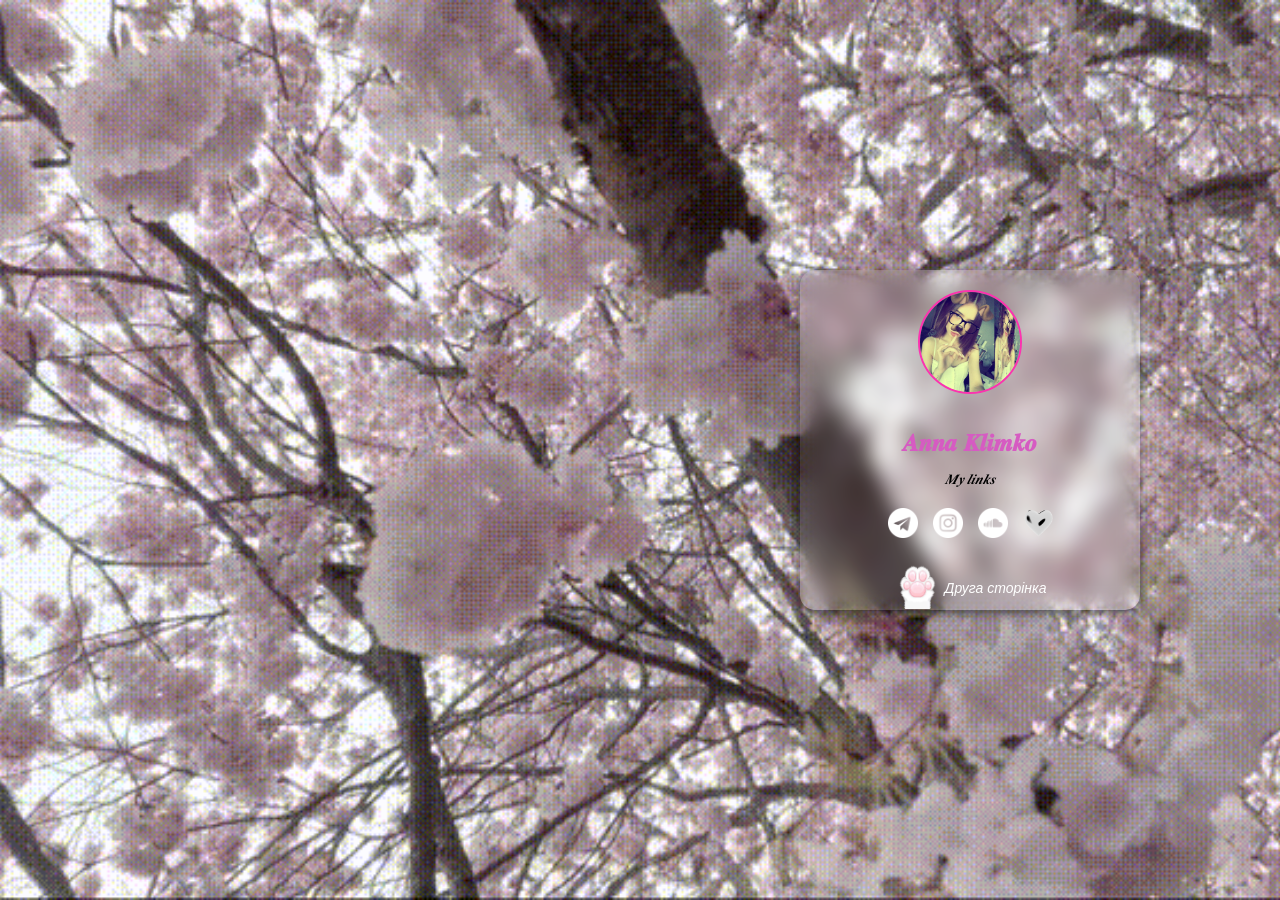
<file: index.html>
<!DOCTYPE html>
<html lang="en">
<head>
    <meta charset="UTF-8">
    <meta name="viewport" content="width=device-width, initial-scale=1.0">
    <title>𝑨𝒏𝒏𝒂 𝑲𝒍𝒊𝒎𝒌𝒐</title>
    <link rel="stylesheet" href="css/style1.css">
    <link rel="preconnect" href="https://fonts.googleapis.com">
<link rel="preconnect" href="https://fonts.gstatic.com" crossorigin>
<link href="https://fonts.googleapis.com/css2?family=Play:wght@400;700&display=swap" rel="stylesheet">
</head>
<body>
    <div class="background">
        <div class="profile-card">
            <img src="img/photo_2026-09-05_12-43-47.jpg" alt="Profile" class="profile-image">
            <h1 class="username">𝑨𝒏𝒏𝒂 𝑲𝒍𝒊𝒎𝒌𝒐</h1>
            <p class="description">𝑴𝒚 𝒍𝒊𝒏𝒌𝒔</p>
            <div class="icons">
                <a href="https://t.me/youngtreasurecrazy" class="icon"><img src="img/telegram.png" alt="Icon 1"></a>
                <a href="https://www.instagram.com/dirtyfacceeee/" class="icon"><img src="img/instagram.png" alt="Icon 2"></a>
                <a href="https://soundcloud.com/cxrth" class="icon"><img src="img/soundcloud-logo.png" alt="Icon 2"></a>
                <a href="https://www.twitch.tv/kiturami1337" class="icon"><img src="img/heart-black.gif" alt="Icon 2"></a>
            </div>
            <div class="views">
                <a href="2.html" class="eye-icon"><img height="47" width="46" src="img/bd38b4c1a1094ef234b3fb695e90af76_w200.webp" alt=""></a> Друга сторінка
            </div>
        </div>
    </div>
</body>
</html>
</file>
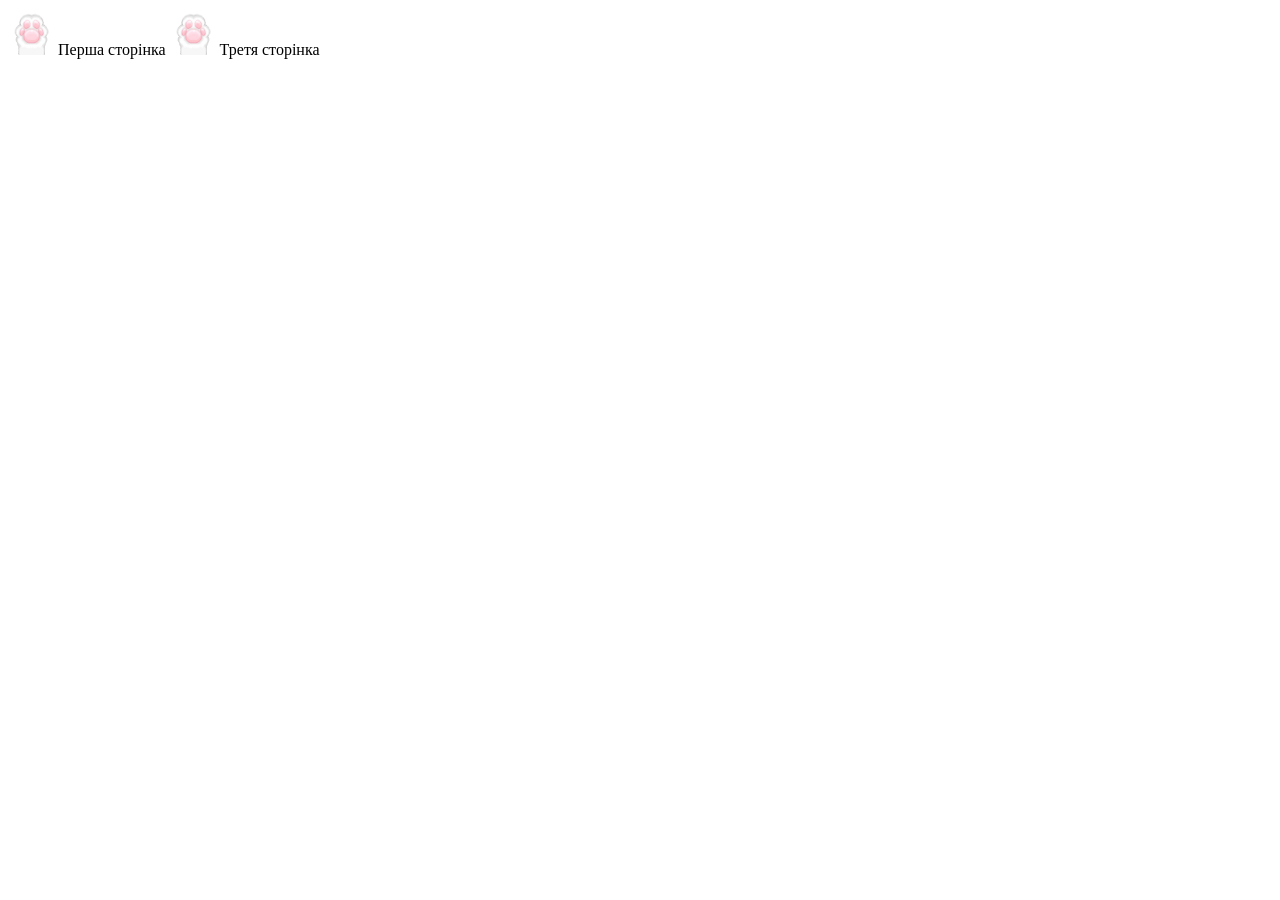
<file: 2.html>
<!DOCTYPE html>
<html lang="en">
<head>
    <meta charset="UTF-8">
    <meta name="viewport" content="width=device-width, initial-scale=1.0">
    <title>Document</title>
</head>
<body>
    <a href="index.html" class="eye-icon"><img height="47" width="46" src="img/bd38b4c1a1094ef234b3fb695e90af76_w200.webp" alt=""></a> Перша сторінка
    <a href="3.html" class="eye-icon"><img height="47" width="46" src="img/bd38b4c1a1094ef234b3fb695e90af76_w200.webp" alt=""></a> Третя сторінка
</body>
</html>
</file>
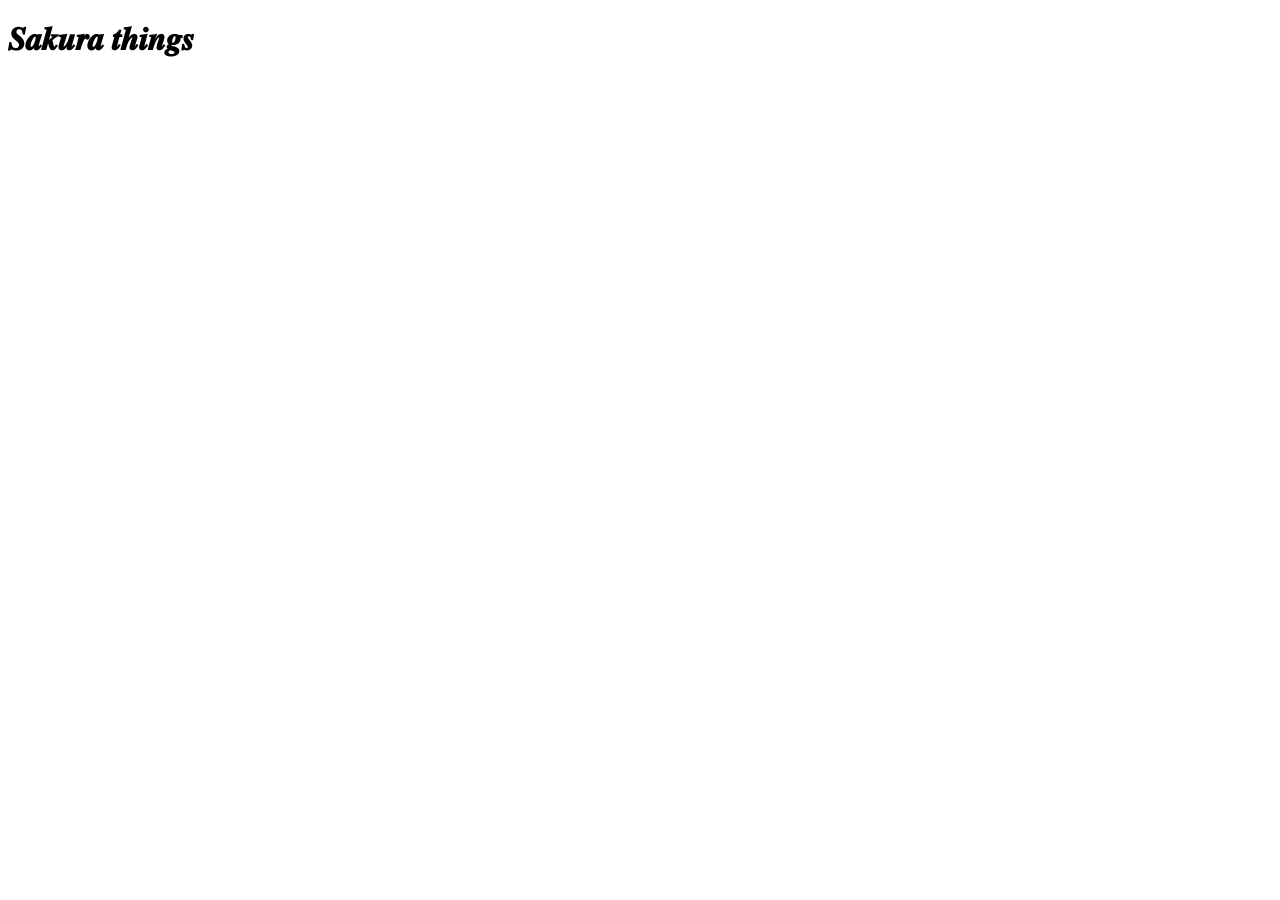
<file: 3.html>
<!DOCTYPE html>
<html lang="en">
<head>
    <meta charset="UTF-8">
    <meta name="viewport" content="width=device-width, initial-scale=1.0">
    <title>Document</title>
</head>
<body>
    <h1>𝑺𝒂𝒌𝒖𝒓𝒂 𝒕𝒉𝒊𝒏𝒈𝒔</h1>
</body>
</html>
</file>
<file: css/style1.css>
body, html {
    margin: 0;
    padding: 0;
    height: 100%;
    display: flex;
    justify-content: center;
    align-items: center;
    font-family: Arial, sans-serif;
}

.background {
    position: fixed;
    top: 0;
    left: 0;
    width: 100%;
    height: 100%;
    background: url('../img/From-Klickpin.gif') no-repeat center center/cover;
}

.profile-card {
    position: relative;
    background: rgba(255, 255, 255, 0.1);
    border-radius: 15px;
    padding: 20px;
    text-align: center;
    color: #fff;
    width: 300px;
    height: 300px;
    backdrop-filter: blur(10px);
    box-shadow: 0 4px 10px rgba(0, 0, 0, 0.5);
    left: 800px;
    top:30%;
}

.profile-image {
    width: 100px;
    height: 100px;
    border-radius: 50%;
    margin-bottom: 15px;
    border: 2px solid #fc33af;
}

.username {
    font-size: 24px;
    font-weight: bold;
    color: #d65bc2;
    margin-bottom: 10px;
}

.description {
    font-size: 14px;
    margin-bottom: 20px;
    font-style: italic;
    color: #000000;
}

.icons {
    display: flex;
    justify-content: center;
    gap: 15px;
    margin-bottom: 20px;
}

.icon img {
    width: 30px;
    height: 30px;
    filter: invert(1);
    transition: transform 0.3s;
}

.icon img:hover {
    transform: scale(1.2);
}

.views {
    font-size: 14px;
    display: flex;
    justify-content: center;
    align-items: center;
    gap: 5px;
    font-style: oblique;
}

.eye-icon {
    font-size: 18px;
}
.play-regular {
    font-family: "Play", serif;
    font-weight: 400;
    font-style: normal;
  }
  
  .play-bold {
    font-family: "Play", serif;
    font-weight: 700;
    font-style: normal;
  }
</file>
